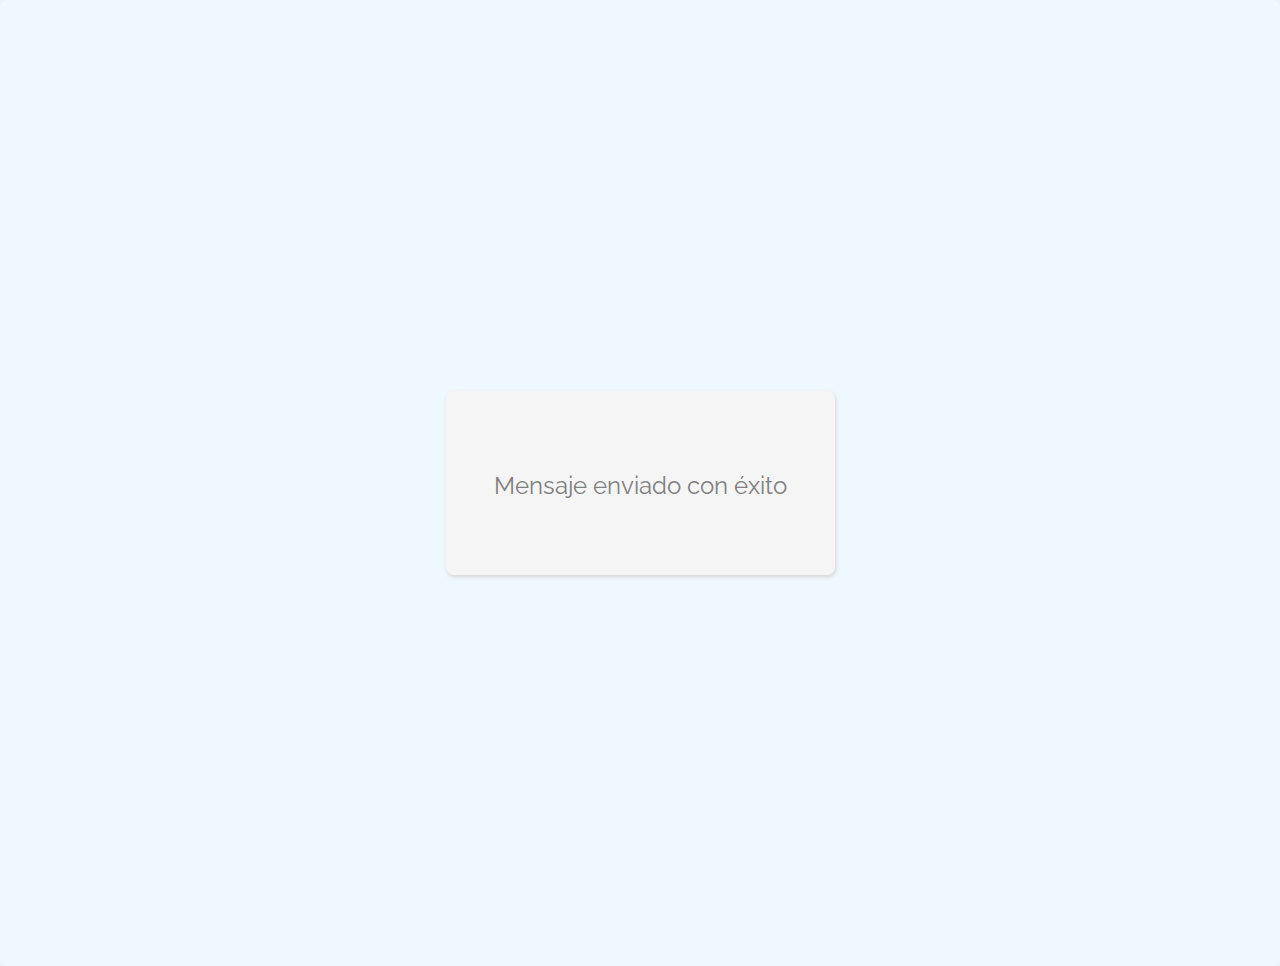
<file: mensaje_enviado.html>
<!DOCTYPE html>
<html lang="en">
<head>
    <meta charset="UTF-8">
    <meta http-equiv="X-UA-Compatible" content="IE=edge">
    <meta name="viewport" content="width=device-width, initial-scale=1.0">
    <link rel="stylesheet" href="./css/reset.css">
    <link rel="stylesheet" href="https://use.fontawesome.com/releases/v5.8.1/css/all.css" integrity="sha384-50oBUHEmvpQ+1lW4y57PTFmhCaXp0ML5d60M1M7uH2+nqUivzIebhndOJK28anvf" crossorigin="anonymous">
    <link rel="preconnect" href="https://fonts.googleapis.com">
    <link rel="preconnect" href="https://fonts.gstatic.com" crossorigin>
    <link href="https://fonts.googleapis.com/css2?family=Raleway:wght@100;300;400;500;700&display=swap" rel="stylesheet">
    <link rel="stylesheet" href="./css/styles.css">
    <link rel="stylesheet" href="./css/card.css">
    <title>Mensaje Enviado</title>
</head>
<body>
    <section class="box">
        <div class="container">
            <div class="card">
                <i class="fa fa-clipboard-check"></i>
                <h2 class="title">Mensaje enviado con éxito</h2>
                <a class="button" href="./index.html">Regresar</a>
            </div>
        </div>
    </section>

    <script src="./js/form_submite.js"></script>
</body>
</html>
</file>
<file: css/styles.css>
html {
    font-family: 'Raleway', sans-serif;
    font-size: 14px;
    scroll-behavior: smooth;
}

body {
    background: #f5f5f5;
}

.container {
    margin: 0 auto;
    padding-left: 3%;
    padding-right: 3%;
}

section {
    padding: 6rem 0 6rem 0;
}

h2 {
    font-size: 2rem;
    margin-bottom: 1.5rem;
}

.title::after {
    content: "";
    display: block;
    width: 4rem;
    padding-top: 3px;
    border-bottom: 2px solid #aae2ec;
} 

.title{
    display: flex;
    flex-direction: column;
    align-items: center;
}

.box {
    border: 1px solid aliceblue;
    border-radius: 0.5rem;
    padding: 2rem;
    background-color: aliceblue;
}

.card {
    display: flex;
    flex-direction: column;
    gap: 0.5rem;
}

.button {
        background: linear-gradient(to left, #CCEFF5, white);    
        padding: 1rem;
        color: #65d8ec;
        border-radius: .5rem;
}

.fa-html5{
    color: #E55F28;
}

.fa-css3-alt{
    color: #06A2D8;
}

.fa-js-square{
    color: #F1D100;;
}


@media screen and (min-width: 1024px) {
    html {
        font-size: 16px;
    }

    .container {
        max-width: 1080px;
    }

    section {
        padding: 5rem 0 5rem 0;
    }

    .button:hover {
        box-shadow: 1px 2px 8px grey;
        font-weight: 500;
        transform: scale(.95);
        transition: 0.7s;
    }
}
</file>
<file: css/card.css>
body {
    background: #EAF2FD;
}

.container {
    display: flex;
    flex-direction: colum;
    justify-content: center;
    align-items: center;
    height: 100vh;
}

.card {
    display: flex;
    flex-direction: column;
    justify-content: center;
    align-items: center;
    gap: 2rem;
    padding: 3rem;
    background: #f5f5f5;
    box-shadow: 1px 2px 4px lightgray;
    border-radius: .5rem;
}

.card i{
    font-size: 4rem;
    color: lightgreen;   
    opacity: .7;
}

.title::after {
    border-bottom: none;
}

.button {
    background:#EAF2FD;
    color: rgb(103, 172, 103);
    display: none;
}

h2 {
    font-size: 1.5rem;
    color: gray
}
</file>
